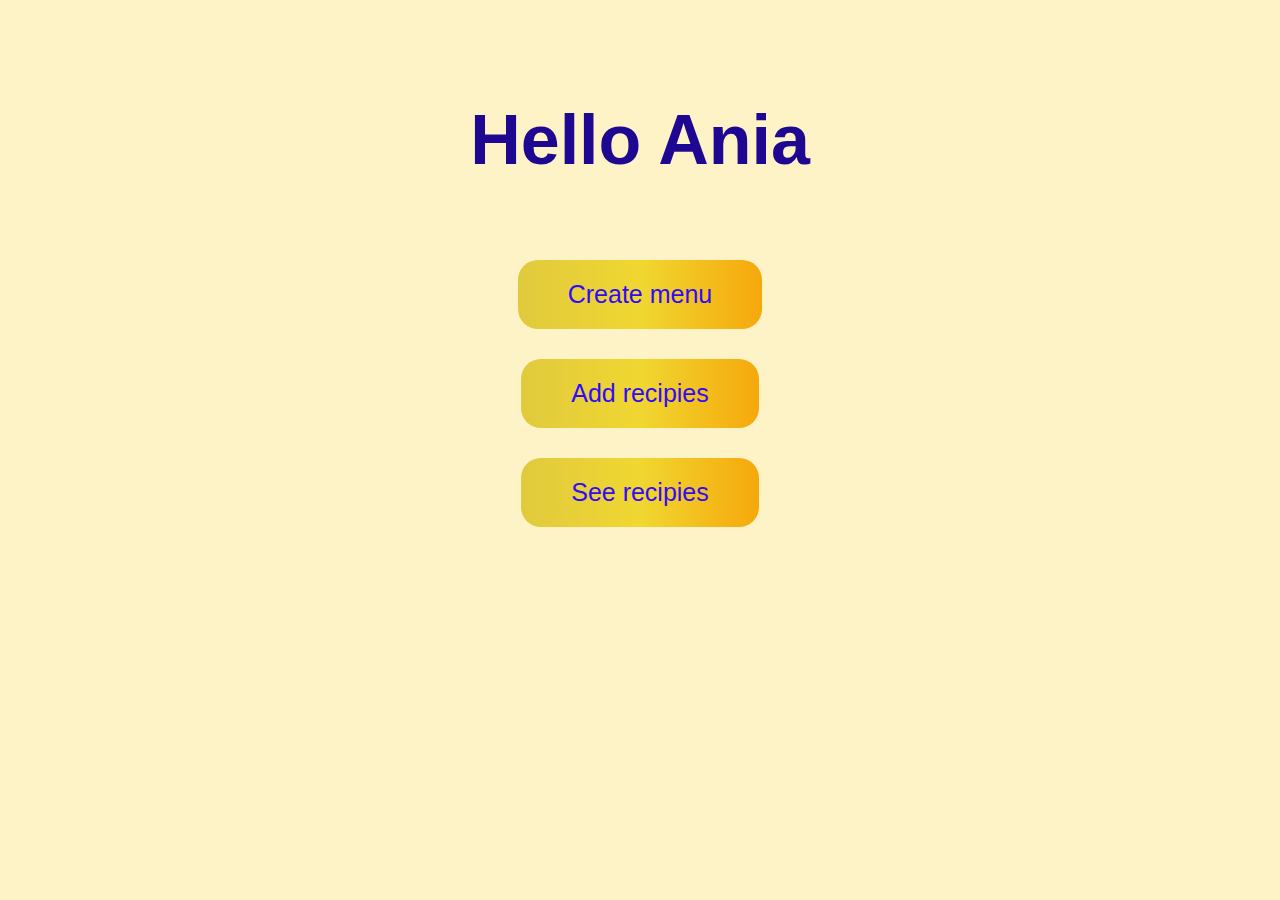
<file: html/index.html>
<!DOCTYPE html>
<html lang="en">
<head>
    <meta charset="UTF-8">
    <meta name="viewport" content="width=device-width, initial-scale=1.0">
    <title>Weekly Menu</title>
    <link rel="stylesheet" href="../css/style.css">
</head>
<body>
    <div class="snowflakes">
        <div class="snowflake"><img src="../img/shops.png" alt="A bag full of freshly bought food" width="100px"></div>
        <div class="snowflake"><img src="../img/shops.png" alt="A bag full of freshly bought food" width="100px"></div>
        <div class="snowflake"><img src="../img/shops.png" alt="A bag full of freshly bought food" width="100px"></div>
    </div>
    <h1>Hello Ania</h1>
    <div id="buttons-menu">
        <button>Create menu</button>
        <button onclick="document.location='addrecipes.html'">Add recipies</button>
        <button>See recipies</button>
    </div>
</body>
</html>
</file>
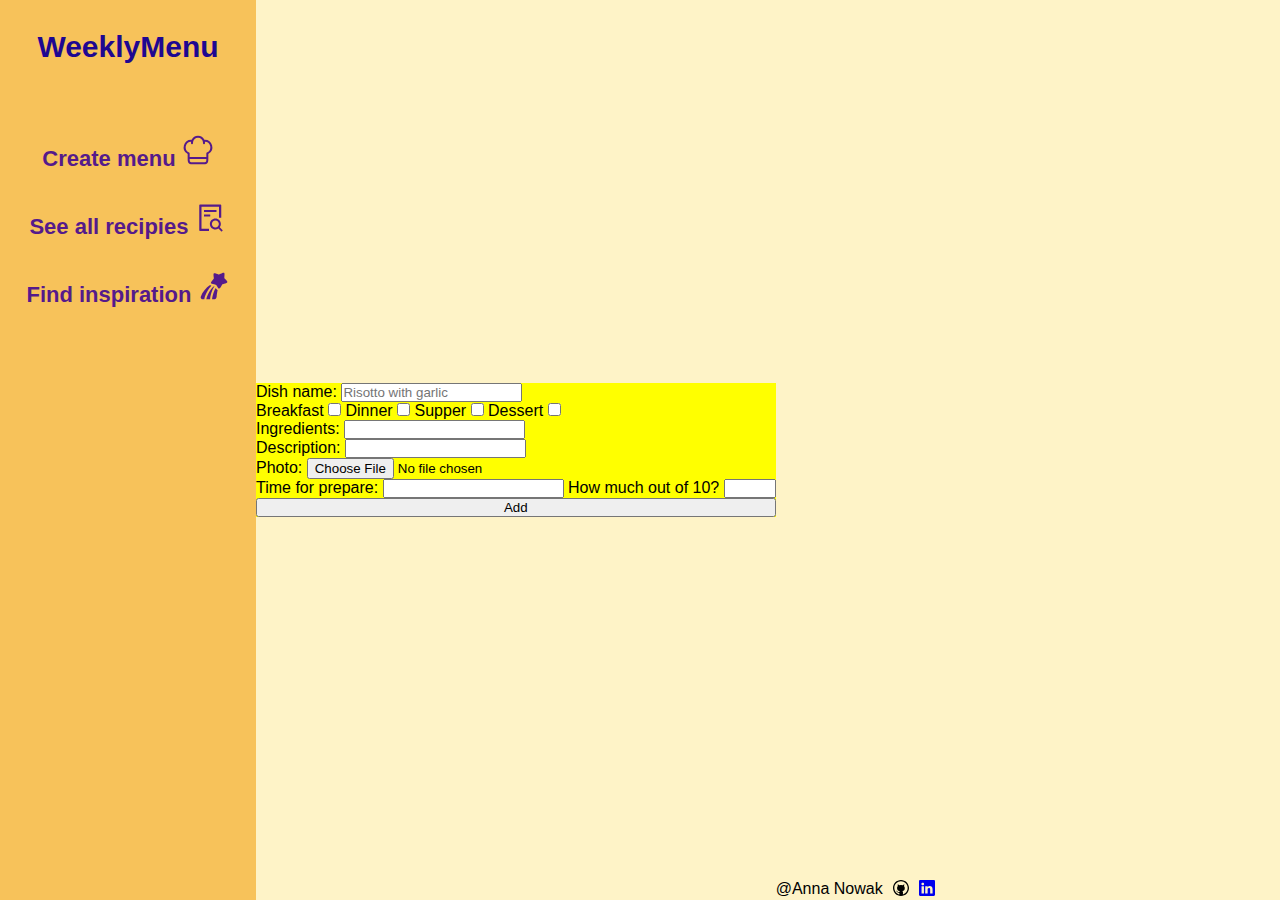
<file: html/addrecipes.html>
<!DOCTYPE html>
<html lang="en">
<head>
    <meta charset="UTF-8">
    <meta name="viewport" content="width=device-width, initial-scale=1.0">
    <title>Weekly Menu</title>
    <link rel="stylesheet" href="../css/addrecipes.css">
</head>
<body>

    <ul id="sidebar">
        <li class="logo">WeeklyMenu</li>
        <li><a href="" rel="noopener noreferer">Create menu <svg xmlns="http://www.w3.org/2000/svg" viewBox="0 0 24 24"><path fill="currentColor" fill-rule="evenodd" d="M7.253 4.255a5.25 5.25 0 0 1 9.494 0A5.75 5.75 0 0 1 19.75 15.05v3.002c0 .899 0 1.648-.08 2.242c-.084.628-.27 1.195-.726 1.65c-.455.456-1.022.642-1.65.726c-.594.08-1.344.08-2.242.08H8.948c-.898 0-1.648 0-2.242-.08c-.628-.084-1.195-.27-1.65-.726c-.456-.455-.642-1.022-.726-1.65c-.08-.594-.08-1.343-.08-2.242v-3.001A5.75 5.75 0 0 1 7.253 4.256m-.45 1.5A4.25 4.25 0 0 0 5.3 13.897a.75.75 0 0 1 .45.687v2.666h12.5v-2.666a.75.75 0 0 1 .45-.687a4.251 4.251 0 0 0-1.503-8.142c.035.243.053.492.053.745V7a.75.75 0 0 1-1.5 0v-.5A3.746 3.746 0 0 0 12 2.75A3.752 3.752 0 0 0 8.25 6.5V7a.75.75 0 0 1-1.5 0v-.5c0-.253.018-.502.053-.745M18.248 18.75H5.752c.004.57.018 1 .065 1.345c.062.461.169.659.3.789c.13.13.327.237.788.3c.483.064 1.131.066 2.095.066h6c.964 0 1.612-.002 2.095-.067c.461-.062.659-.169.789-.3c.13-.13.237-.327.3-.788c.046-.346.06-.776.064-1.345" clip-rule="evenodd"/></svg></a></li>
        <li><a href="" rel="noopener noreferer">See all recipies <svg xmlns="http://www.w3.org/2000/svg" viewBox="0 0 1024 1024"><path fill="currentColor" d="M688 312v-48c0-4.4-3.6-8-8-8H296c-4.4 0-8 3.6-8 8v48c0 4.4 3.6 8 8 8h384c4.4 0 8-3.6 8-8m-392 88c-4.4 0-8 3.6-8 8v48c0 4.4 3.6 8 8 8h184c4.4 0 8-3.6 8-8v-48c0-4.4-3.6-8-8-8zm144 452H208V148h560v344c0 4.4 3.6 8 8 8h56c4.4 0 8-3.6 8-8V108c0-17.7-14.3-32-32-32H168c-17.7 0-32 14.3-32 32v784c0 17.7 14.3 32 32 32h272c4.4 0 8-3.6 8-8v-56c0-4.4-3.6-8-8-8m445.7 51.5l-93.3-93.3C814.7 780.7 828 743.9 828 704c0-97.2-78.8-176-176-176s-176 78.8-176 176s78.8 176 176 176c35.8 0 69-10.7 96.8-29l94.7 94.7c1.6 1.6 3.6 2.3 5.6 2.3s4.1-.8 5.6-2.3l31-31a7.9 7.9 0 0 0 0-11.2M652 816c-61.9 0-112-50.1-112-112s50.1-112 112-112s112 50.1 112 112s-50.1 112-112 112"/></svg></a></li>
        <li><a href="" rel="noopener noreferer">Find inspiration <svg xmlns="http://www.w3.org/2000/svg" viewBox="0 0 24 24"><path fill="currentColor" d="M16.946 2.847c1.408-.697 2.112-1.046 2.589-.73c.475.317.408 1.09.272 2.634l-.035.4c-.038.439-.057.659.011.857c.069.2.218.355.515.667l.271.284c1.048 1.097 1.571 1.646 1.399 2.208c-.173.562-.927.765-2.436 1.172l-.39.105c-.43.116-.644.173-.815.308c-.171.134-.28.33-.496.72l-.197.356c-.761 1.376-1.142 2.064-1.724 2.094c-.583.031-.982-.616-1.779-1.909l-.206-.335c-.227-.367-.34-.55-.514-.667c-.175-.116-.39-.151-.822-.221l-.392-.064c-1.518-.247-2.277-.37-2.464-.914c-.188-.543.32-1.146 1.337-2.352l.262-.312c.29-.343.434-.514.497-.72c.063-.206.038-.423-.012-.857l-.046-.396c-.177-1.528-.265-2.292.202-2.658c.467-.367 1.18-.093 2.605.455l.368.142c.405.156.608.234.821.222c.214-.01.414-.11.814-.308zM9.045 11.32C5.99 13.27 3.27 16.797 2.09 20.032c-.383 1.05.5 1.969 1.626 1.969H4.75c0-.351.082-.787.204-1.245c.125-.47.305-1.013.53-1.594a25.771 25.771 0 0 1 1.852-3.797c.763-1.28 1.67-2.528 2.665-3.466l.074-.069a3.106 3.106 0 0 1-1.03-.51m2.975.897c-.319.195-.65.453-.99.774c-.857.807-1.682 1.928-2.405 3.142a24.272 24.272 0 0 0-1.742 3.569c-.21.543-.372 1.033-.48 1.44c-.11.418-.153.704-.153.859h2.833c0-1.124.39-3.206 1.094-5.292c.517-1.53 1.233-3.153 2.155-4.44zm1.278 1.296c-.675 1.044-1.25 2.346-1.7 3.676c-.678 2.007-1.015 3.915-1.015 4.812h1.289c1.126 0 2.032-.907 2.107-2.02c.13-1.915.425-3.64.762-4.867a3.12 3.12 0 0 1-.782-.677a8.67 8.67 0 0 1-.66-.924"/></svg></a></li>
    </ul>

    <form action="" method="post">

        <div class="box">
        <label for="name">Dish name: </label>
        <input type="text" name="name" id="name" placeholder="Risotto with garlic">
        </div>

        <div class="category">
            <label for="breakfast">Breakfast</label>
            <input type="checkbox" name="breakfast" id="breakfast">

            <label for="dinner">Dinner</label>
            <input type="checkbox" name="dinner" id="dinner">

            <label for="supper">Supper</label>
            <input type="checkbox" name="supper" id="supper">

            <label for="dessert">Dessert</label>
            <input type="checkbox" name="dessert" id="dessert">
        </div>

        <div class="box">
        <label for="ingredients">Ingredients: </label>
        <input type="text" name="ingredients" id="ingredients">
        </div>

        <div class="box">
        <label for="description">Description: </label>
        <input type="text" name="description" id="description">
        </div>

        <div class="box">
        <label for="photo">Photo: </label>
        <input type="file" name="photo" id="photo">
        </div>

        <div class="rate-box">
        <label for="time">Time for prepare: </label>
        <input type="number" name="time" id="time" min="1">

        <label for="range">How much out of 10?</label>
        <input type="number" name="range" id="range" min="1" max="10">
        </div>

        <input type="submit" value="Add"> 
    </form>

<footer>
    <p>@Anna Nowak</p>
    <a href="https://github.com/AnnaNowak96" rel="noopener noreferer" target="_blank"><svg xmlns="http://www.w3.org/2000/svg" width="1em" height="1em" viewBox="0 0 48 48"><g fill-rule="evenodd" clip-rule="evenodd"><path d="M24 4C12.9543 4 4 12.9543 4 24C4 35.0457 12.9543 44 24 44C35.0457 44 44 35.0457 44 24C44 12.9543 35.0457 4 24 4ZM0 24C0 10.7452 10.7452 0 24 0C37.2548 0 48 10.7452 48 24C48 37.2548 37.2548 48 24 48C10.7452 48 0 37.2548 0 24Z"/><path d="M19.1833 45.4716C18.9898 45.2219 18.9898 42.9973 19.1833 38.798C17.1114 38.8696 15.8024 38.7258 15.2563 38.3667C14.437 37.828 13.6169 36.1667 12.8891 34.9959C12.1614 33.8251 10.5463 33.64 9.89405 33.3783C9.24182 33.1165 9.07809 32.0496 11.6913 32.8565C14.3044 33.6634 14.4319 35.8607 15.2563 36.3745C16.0806 36.8883 18.0515 36.6635 18.9448 36.2519C19.8382 35.8403 19.7724 34.3078 19.9317 33.7007C20.1331 33.134 19.4233 33.0083 19.4077 33.0037C18.5355 33.0037 13.9539 32.0073 12.6955 27.5706C11.437 23.134 13.0581 20.2341 13.9229 18.9875C14.4995 18.1564 14.4485 16.3852 13.7699 13.6737C16.2335 13.3589 18.1347 14.1343 19.4734 16.0001C19.4747 16.0108 21.2285 14.9572 24.0003 14.9572C26.772 14.9572 27.7553 15.8154 28.5142 16.0001C29.2731 16.1848 29.88 12.7341 34.5668 13.6737C33.5883 15.5969 32.7689 18.0001 33.3943 18.9875C34.0198 19.9749 36.4745 23.1147 34.9666 27.5706C33.9614 30.5413 31.9853 32.3523 29.0384 33.0037C28.7005 33.1115 28.5315 33.2855 28.5315 33.5255C28.5315 33.8856 28.9884 33.9249 29.6465 35.6117C30.0853 36.7362 30.117 39.948 29.7416 45.247C28.7906 45.4891 28.0508 45.6516 27.5221 45.7347C26.5847 45.882 25.5669 45.9646 24.5669 45.9965C23.5669 46.0284 23.2196 46.0248 21.837 45.8961C20.9154 45.8103 20.0308 45.6688 19.1833 45.4716Z"/></g></svg></a>
    <a href="https://www.linkedin.com/in/anna-nowak-ab7327211/" rel="noopener noreferer" target="_blank"><svg xmlns="http://www.w3.org/2000/svg" width="1em" height="1em" viewBox="0 0 16 16"><path fill="currentColor" d="M0 1.146C0 .513.526 0 1.175 0h13.65C15.474 0 16 .513 16 1.146v13.708c0 .633-.526 1.146-1.175 1.146H1.175C.526 16 0 15.487 0 14.854zm4.943 12.248V6.169H2.542v7.225zm-1.2-8.212c.837 0 1.358-.554 1.358-1.248c-.015-.709-.52-1.248-1.342-1.248S2.4 3.226 2.4 3.934c0 .694.521 1.248 1.327 1.248zm4.908 8.212V9.359c0-.216.016-.432.08-.586c.173-.431.568-.878 1.232-.878c.869 0 1.216.662 1.216 1.634v3.865h2.401V9.25c0-2.22-1.184-3.252-2.764-3.252c-1.274 0-1.845.7-2.165 1.193v.025h-.016l.016-.025V6.169h-2.4c.03.678 0 7.225 0 7.225z"/></svg></a>
</footer> 

</body>
</html>
</file>
<file: css/style.css>
@-webkit-keyframes snowflakes-fall {
    0% {
        top: -10%
    }
    100% {
        top: 100%
    }
}

@keyframes snowflakes-fall {
    0% {
        top: -10%
    }
    100% {
        top: 100%
    }
}

@keyframes snowflakes-shake {
    0%,
    100% {
        transform: translateX(0)
    }
    50% {
        transform: translateX(80px)
    }
}

.snowflake {
    position: fixed;
    top: -20%;
    -webkit-user-select: none;
    -moz-user-select: none;
    -ms-user-select: none;
    user-select: none;
    -webkit-animation-name: snowflakes-fall, snowflakes-shake;
    -webkit-animation-duration: 10s, 3s;
    -webkit-animation-timing-function: linear, ease-in-out;
    -webkit-animation-iteration-count: infinite, infinite;
    -webkit-animation-play-state: running, running;
    animation-name: snowflakes-fall, snowflakes-shake;
    animation-duration: 10s, 3s;
    animation-timing-function: linear, ease-in-out;
    animation-iteration-count: infinite, infinite;
    animation-play-state: running, running
}

.snowflake:nth-of-type(0) {
    left: 1%;
    -webkit-animation-delay: 0s, 0s;
    animation-delay: 0s, 0s
}

.snowflake:nth-of-type(1) {
    left: 10%;
    -webkit-animation-delay: 1s, 1s;
    animation-delay: 1s, 1s
}

.snowflake:nth-of-type(2) {
    right: 20%;
    -webkit-animation-delay: 6s, .5s;
    animation-delay: 6s, .5s
}

/* -------------------------- */

* {
    padding: 0;
    margin: 0;
    background-color: #fef3c7;
    box-sizing: border-box;
    font-family: 'Popins', sans-serif;
}

body {
    display: flex;
    flex-direction: column;
    justify-content: center;
    align-items: center;
}

h1 {
    text-align: center;
    padding-top: 100px;
    font-size: 70px;
    color: #1e0791;
    z-index: 1;
    background: none;
}

#buttons-menu {
    z-index: 1;
    display: flex;
    flex-direction: column;
    justify-content: center;
    align-items: center;
    margin-top: 80px;
    gap: 30px;
    background: none;
}

#buttons-menu button {
    font-size: 25px;
    padding: 20px 50px;
    border-radius: 20px;
    border: #f7a706;
    color: #320bf6;
    background: linear-gradient(to right, #e0ca3d, #f0d731, #f6a80b);
}

#buttons-menu button:hover {
    background: linear-gradient(to left, #f1d627, #f7a706);
    font-weight: 800;
}
</file>
<file: css/addrecipes.css>
* {
    padding: 0;
    margin: 0;
    box-sizing: border-box;
    font-family: 'Popins', sans-serif;
}

body {
    display: flex;
    justify-content: center;
    align-items: center;
    background-color: #fef3c7;
}

#sidebar {
    background-color: #f7c25a;
    display: flex;
    flex-direction: column;
    margin-right: auto;
    height: 100vh;
    width: 20%;
    align-items: center;
    gap: 30px;
    font-size: 22px;
    font-weight: 700;
    color: #1e0791;
}

#sidebar a {
    text-decoration: none;  
}

#sidebar a:hover {
    color: #6364c2;
}


#sidebar li {
    list-style-type: none;
}

.logo {
    padding: 30px 0 40px;
    font-size: 30px;
}

#sidebar svg {
    height: 2rem;;
}

form {
    background-color: yellow;
    display: flex;
    flex-direction: column;
    height: 70%;
}

footer {
    margin-top:auto;
    display: flex;
    gap: 10px;
    text-align: center;
    flex: 1;
}

footer a:visited {
    color: black;
}
</file>
